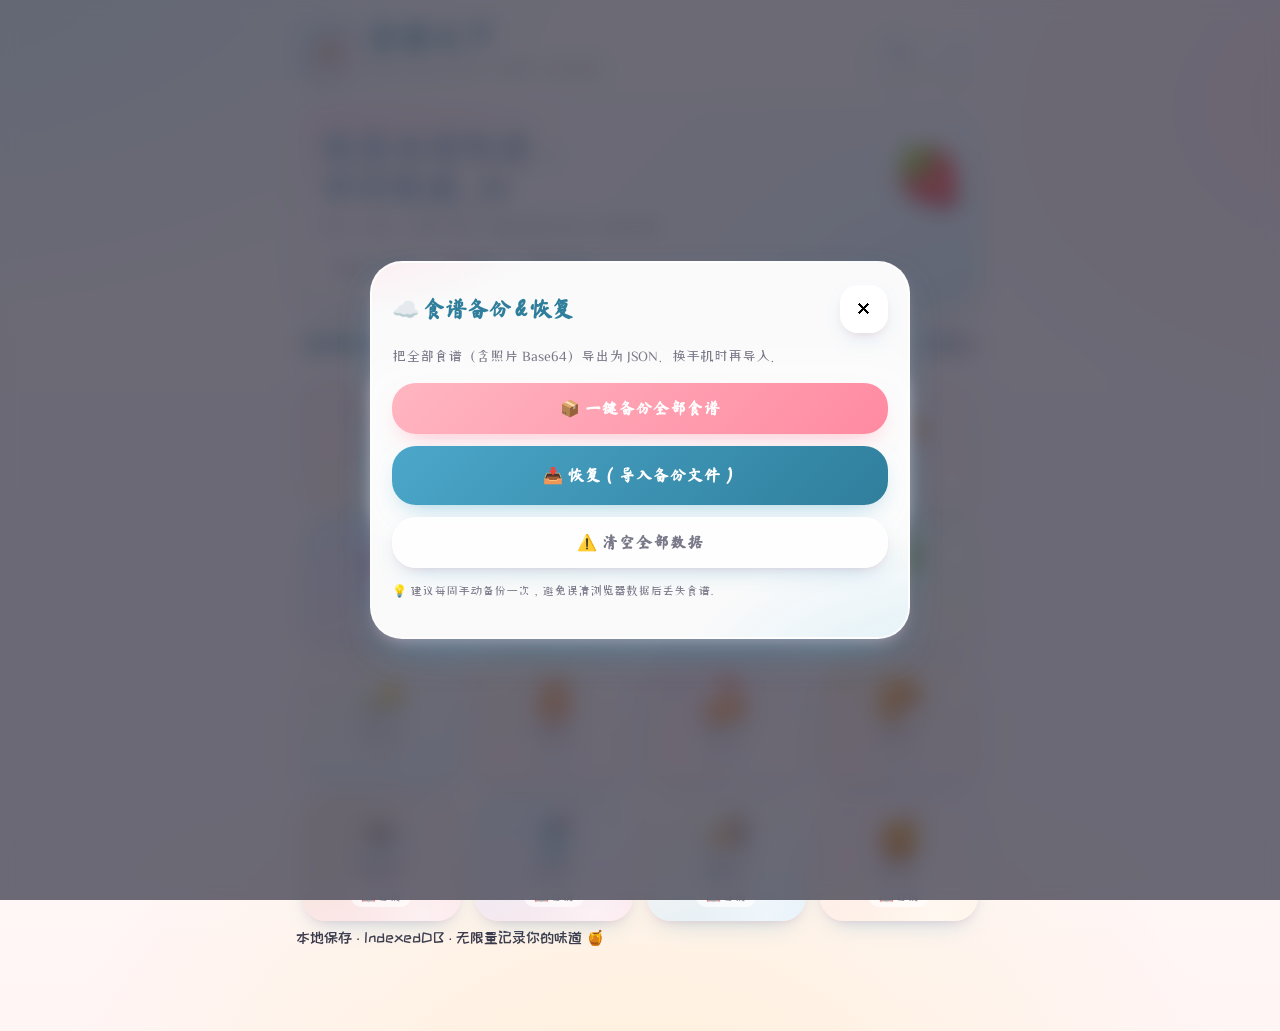
<file: index.html>
<!DOCTYPE html>
<html lang="zh-CN">
<head>
<meta charset="UTF-8" />
<meta name="viewport" content="width=device-width, initial-scale=1.0, maximum-scale=1.0, user-scalable=no" />
<meta name="theme-color" content="#4ba7ca" />
<title>食谱天下 · Watercolour Recipe</title>
<link rel="icon" href="data:image/svg+xml,%3Csvg xmlns='http://www.w3.org/2000/svg' viewBox='0 0 64 64'%3E%3Crect width='64' height='64' rx='14' fill='%234ba7ca'/%3E%3Ctext x='50%25' y='54%25' font-size='38' text-anchor='middle' fill='%23fff' font-family='Arial'%3E🍯%3C/text%3E%3C/svg%3E" />

<!-- 字体：手写标题 + 圆润可爱正文 -->
<link rel="preconnect" href="https://fonts.googleapis.com">
<link rel="preconnect" href="https://fonts.gstatic.com" crossorigin>
<link href="https://fonts.googleapis.com/css2?family=Ma+Shan+Zheng&family=ZCOOL+KuaiLe&family=ZCOOL+XiaoWei&family=Long+Cang&display=swap" rel="stylesheet">

<link rel="stylesheet" href="styles.css" />
</head>
<body>

<!-- ❄️ 飘落动画层 -->
<div class="snowflakes" aria-hidden="true">
  <div class="snowflake">❄</div><div class="snowflake">❅</div><div class="snowflake">❆</div>
  <div class="snowflake">❄</div><div class="snowflake">❅</div><div class="snowflake">❆</div>
  <div class="snowflake">❄</div><div class="snowflake">❅</div><div class="snowflake">❆</div>
  <div class="snowflake">❄</div>
</div>

<div id="app">

  <!-- ========== 顶部条 ========== -->
  <header class="topbar">
    <div class="brand">
      <div class="brand-mark">
        <svg viewBox="0 0 64 64" width="38" height="38" xmlns="http://www.w3.org/2000/svg">
          <defs>
            <linearGradient id="bg" x1="0" y1="0" x2="1" y2="1">
              <stop offset="0%" stop-color="#ffd4dc"/>
              <stop offset="100%" stop-color="#b9e4f1"/>
            </linearGradient>
          </defs>
          <path d="M32 8 C18 8, 8 18, 8 30 C8 44, 32 56, 32 56 C32 56, 56 44, 56 30 C56 18, 46 8, 32 8 Z" fill="url(#bg)"/>
          <text x="32" y="38" font-size="22" text-anchor="middle" fill="#fff" font-family="serif">🍯</text>
        </svg>
      </div>
      <div>
        <h1 class="title-script">食谱天下</h1>
        <small>Watercolour Recipe · 收藏每一道好味道</small>
      </div>
    </div>
    <div class="topbar-tools">
      <button class="icon-btn" id="openSearchBtn" title="搜索 🔍">🔍</button>
      <button class="icon-btn" id="openBackupBtn" title="备份 ☁️">☁️</button>
    </div>
  </header>

  <!-- ========== 路由容器 ========== -->
  <main id="view" class="view"></main>

  <!-- ========== 底部 ========== -->
  <footer class="footbar">
    <span>本地保存 · IndexedDB · 无限量记录你的味道 🍯</span>
  </footer>

</div>

<!-- ========== 搜索弹层 ========== -->
<div class="modal-mask" id="searchModal" hidden>
  <div class="modal watercard">
    <div class="modal-head">
      <h3 class="title-script-md">🔍 食谱搜索</h3>
      <button class="icon-btn close-x" data-close>✕</button>
    </div>
    <input id="searchInput" type="search" placeholder="搜索食谱名称、分类、食材…"/>
    <div id="searchResults" class="search-results"></div>
  </div>
</div>

<!-- ========== 备份/恢复弹层 ========== -->
<div class="modal-mask" id="backupModal" hidden>
  <div class="modal watercard">
    <div class="modal-head">
      <h3 class="title-script-md">☁️ 食谱备份 &amp; 恢复</h3>
      <button class="icon-btn close-x" data-close>✕</button>
    </div>
    <p class="modal-tips">把全部食谱（含照片 Base64）导出为 JSON。换手机时再导入。</p>
    <div class="modal-actions">
      <button class="big-btn pink" id="exportBackupBtn">📦 一键备份全部食谱</button>
      <label class="big-btn blue file-label">
        📥 恢复（导入备份文件）
        <input type="file" id="importBackupInput" accept="application/json" hidden />
      </label>
      <button class="big-btn ghost" id="clearAllBtn">⚠️ 清空全部数据</button>
    </div>
    <p class="modal-tips small">💡 建议每周手动备份一次，避免误清浏览器数据后丢失食谱。</p>
  </div>
</div>

<!-- ========== Toast ========== -->
<div id="toast" class="toast" hidden></div>

<!-- ========== 打印容器 ========== -->
<div id="printArea" class="print-only" aria-hidden="true"></div>

<script src="db.js"></script>
<script src="app.js"></script>
</body>
</html>
</file>
<file: styles.css>
/* ============================
   食谱天下 · Watercolour Recipe v2
   水彩 + 手写艺术字 + 圆润可爱 + 大按钮
   ============================ */

:root {
  --primary: #4ba7ca;
  --primary-soft: #7fc4dd;
  --primary-deep: #2f7e9c;
  --pink: #ffb6c1;
  --pink-soft: #ffd4dc;
  --pink-deep: #ff8aa1;
  --cream: #fff7ef;
  --ink: #3b3a4b;
  --ink-soft: #7a7989;

  --r-sm: 16px;
  --r-md: 24px;
  --r-lg: 32px;
  --r-xl: 44px;

  --shadow-1: 0 10px 26px -12px rgba(75,167,202,.45), 0 4px 8px -4px rgba(255,182,193,.55);
  --shadow-2: 0 18px 40px -16px rgba(75,167,202,.6), 0 8px 16px -8px rgba(255,182,193,.7);

  --font-script: "Ma Shan Zheng", "Long Cang", "STXingkai", "PingFang SC", cursive;
  --font-cute:   "ZCOOL KuaiLe", "Ma Shan Zheng", "PingFang SC", sans-serif;
  --font-body:  "ZCOOL KuaiLe", "PingFang SC", "Hiragino Sans GB", sans-serif;
  --font-serif: "ZCOOL XiaoWei", "STKaiti", serif;
}

* { box-sizing: border-box; -webkit-tap-highlight-color: transparent; }
html, body { margin:0; padding:0; }
body {
  font-family: var(--font-body);
  color: var(--ink);
  background:
    radial-gradient(1200px 700px at -10% -10%, #d4eef7 0%, transparent 60%),
    radial-gradient(900px 600px at 110% 10%, #ffe1e7 0%, transparent 55%),
    radial-gradient(1000px 700px at 50% 110%, #fff0d9 0%, transparent 60%),
    linear-gradient(180deg, #fefcf7 0%, #fff5f5 100%);
  min-height: 100vh;
  overflow-x: hidden;
  font-size: 15px;
  line-height: 1.7;
}

/* ====== 雪花 ====== */
.snowflakes { position: fixed; inset:0; pointer-events:none; z-index: 9999; overflow: hidden; }
.snowflake {
  position: absolute; top: -10vh; color: #ffffff;
  font-size: 1.1rem;
  text-shadow: 0 0 8px rgba(255,255,255,.95), 0 0 16px rgba(173,216,230,.8);
  opacity: .85;
  animation: fall linear infinite, sway ease-in-out infinite;
}
.snowflake:nth-child(1){left:5%;  font-size:1.2rem; animation-duration: 14s, 4s; animation-delay: 0s, 0s;}
.snowflake:nth-child(2){left:15%; font-size:.9rem;  animation-duration: 18s, 5s; animation-delay: 2s, 1s;}
.snowflake:nth-child(3){left:25%; font-size:1.4rem; animation-duration: 12s, 6s; animation-delay: 4s, 2s;}
.snowflake:nth-child(4){left:35%; font-size:1rem;   animation-duration: 20s, 4.5s;animation-delay: 6s, 1.5s;}
.snowflake:nth-child(5){left:45%; font-size:1.3rem; animation-duration: 16s, 5.5s;animation-delay: 1s, 2.5s;}
.snowflake:nth-child(6){left:55%; font-size:1rem;   animation-duration: 22s, 4s; animation-delay: 3s, 3s;}
.snowflake:nth-child(7){left:65%; font-size:1.5rem; animation-duration: 13s, 5s; animation-delay: 5s, .5s;}
.snowflake:nth-child(8){left:75%; font-size:1.1rem; animation-duration: 17s, 6s; animation-delay: 7s, 4s;}
.snowflake:nth-child(9){left:85%; font-size:1rem;   animation-duration: 19s, 4.5s;animation-delay: 2s, 1s;}
.snowflake:nth-child(10){left:95%;font-size:1.3rem; animation-duration: 15s, 5.5s;animation-delay: 4s, 2s;}
@keyframes fall {
  0%   { transform: translateY(0) rotate(0deg); }
  100% { transform: translateY(120vh) rotate(360deg); }
}
@keyframes sway {
  0%, 100% { margin-left: 0; }
  50%      { margin-left: 30px; }
}

/* ====== 顶层 ====== */
#app {
  max-width: 720px; margin: 0 auto; padding: 16px 16px 80px;
  position: relative; z-index: 2;
}

/* ====== 通用字体类 ====== */
.title-script { font-family: var(--font-script); color: var(--primary-deep); margin: 0; font-size: 30px; letter-spacing: 2px; line-height: 1.1; }
.title-script-md { font-family: var(--font-script); color: var(--primary-deep); margin: 0; font-size: 22px; }
.brand small { color: var(--ink-soft); font-size: 12px; font-family: "ZCOOL XiaoWei", "PingFang SC", serif; letter-spacing: 1px;}

/* ====== 顶栏 ====== */
.topbar { display:flex; align-items:center; justify-content:space-between; padding: 6px 4px 18px; }
.brand { display:flex; align-items:center; gap:12px; }
.brand-mark {
  width: 56px; height:56px; border-radius: 20px;
  background: linear-gradient(135deg, #b9e4f1, #ffd4dc);
  display:grid; place-items:center;
  box-shadow: var(--shadow-1);
}
.topbar-tools { display:flex; gap:10px; }
.icon-btn {
  border: none; cursor:pointer;
  width:48px; height:48px; border-radius: 18px;
  background: rgba(255,255,255,.85);
  backdrop-filter: blur(8px);
  box-shadow: var(--shadow-1);
  font-size: 20px;
  transition: transform .15s ease, box-shadow .15s ease;
  font-family: var(--font-body);
}
.icon-btn:hover { transform: translateY(-2px) rotate(-5deg); box-shadow: var(--shadow-2); }
.icon-btn:active { transform: scale(.94); }

/* ====== Hero ====== */
.hero {
  margin: 4px 4px 18px;
  padding: 24px 22px 22px;
  border-radius: var(--r-lg);
  background:
    radial-gradient(400px 200px at 5% 0%, #ffe4ea 0%, transparent 60%),
    radial-gradient(500px 300px at 100% 100%, #d6eff8 0%, transparent 60%),
    linear-gradient(135deg, #fff7f2, #f3faff);
  box-shadow: var(--shadow-1);
  position: relative; overflow: hidden;
}
.hero h2 {
  margin: 0 0 8px;
  font-family: var(--font-script);
  font-size: 34px; line-height: 1.2; letter-spacing: 1px;
  background: linear-gradient(120deg, var(--primary), var(--pink-deep));
  -webkit-background-clip: text; background-clip: text; color: transparent;
}
.hero p { margin: 4px 0 12px; color: var(--ink-soft); font-family: "ZCOOL XiaoWei", serif; font-size: 14px; }
.hero .stats { display:flex; gap:8px; flex-wrap:wrap; font-size: 12px; }
.hero .stats span {
  padding: 6px 14px; border-radius: 20px;
  background: rgba(255,255,255,.85);
  color: var(--primary-deep);
  box-shadow: inset 0 0 0 1px rgba(255,255,255,.7);
  font-family: var(--font-body);
}
.hero .deco-emoji {
  position: absolute; right: 14px; top: 18px;
  font-size: 60px;
  filter: drop-shadow(0 6px 8px rgba(75,167,202,.18));
}

/* ====== 分类区块标题 ====== */
.cat-title { margin: 14px 6px 14px; display:flex; align-items:center; gap:10px; }
.cat-title h3 {
  font-family: var(--font-script);
  margin:0; font-size: 24px; color: var(--primary-deep); letter-spacing: 1px;
}
.cat-title .deco {
  flex:1; height: 2px;
  background: linear-gradient(90deg, var(--pink-deep), transparent);
  border-radius: 2px;
}
.cat-title .pill {
  font-family: var(--font-body);
  background: linear-gradient(135deg, #cae9f4, #ffd7df);
  color: var(--primary-deep);
  padding: 4px 12px; border-radius: 16px; font-size: 12px;
}

/* ====== 分类卡 ====== */
.cat-grid {
  display:grid;
  grid-template-columns: repeat(2, minmax(0, 1fr));
  gap: 14px;
  padding: 4px 6px;
}
@media (min-width:520px){ .cat-grid{ grid-template-columns: repeat(3, minmax(0,1fr)); } }
@media (min-width:700px){ .cat-grid{ grid-template-columns: repeat(4, minmax(0,1fr)); } }

.cat-card {
  position: relative;
  border-radius: var(--r-md);
  padding: 18px 12px 14px;
  text-align:center;
  cursor:pointer;
  background: var(--card-bg, linear-gradient(160deg, #fde7ec, #fff5e7));
  box-shadow: var(--shadow-1);
  transition: transform .2s ease, box-shadow .2s ease;
  overflow: hidden;
  border: none;
  font-family: var(--font-body);
  color: var(--ink);
}
.cat-card::before{
  content:""; position:absolute; inset: -30% -30% auto auto;
  width:140px; height:140px; border-radius:50%;
  background: radial-gradient(circle, rgba(255,255,255,.55), transparent 70%);
  pointer-events:none;
}
.cat-card::after{
  content:""; position:absolute; inset: auto -20% -50% auto;
  width:140px; height:140px; border-radius:50%;
  background: radial-gradient(circle, rgba(255,255,255,.4), transparent 70%);
  pointer-events:none;
}
.cat-card:hover { transform: translateY(-4px) rotate(-1deg); box-shadow: var(--shadow-2); }
.cat-card:active { transform: translateY(0) scale(.98); }
.cat-emoji {
  font-size: 42px; line-height: 1; margin-bottom: 4px;
  filter: drop-shadow(0 6px 8px rgba(75,167,202,.18));
}
.cat-name {
  font-family: var(--font-script);
  font-size: 20px; letter-spacing: 1px;
  background: linear-gradient(120deg, var(--primary-deep), var(--pink-deep));
  -webkit-background-clip: text; background-clip: text; color: transparent;
  margin-top: 2px;
}
.cat-count {
  display:inline-block; margin-top:6px;
  font-size: 12px; color: var(--ink-soft);
  padding: 3px 10px; border-radius: 12px;
  background: rgba(255,255,255,.65);
}

/* ====== 列表页头 ====== */
.cat-header {
  display:flex; align-items:center; gap: 10px;
  padding: 10px 6px 14px;
}
.back-btn{
  border:none; cursor:pointer;
  background: rgba(255,255,255,.95);
  width: 48px; height:48px; border-radius: 18px;
  box-shadow: var(--shadow-1);
  font-size: 20px; color: var(--primary-deep);
  font-family: var(--font-body);
}
.cat-header h2 {
  margin:0; flex:1; font-family: var(--font-script); font-size: 26px; color: var(--primary-deep); letter-spacing: 1px;
}
.cat-emoji-big { font-size: 32px; }

/* ====== 食谱列表 ====== */
.recipe-list { display:grid; gap: 14px; padding: 4px 6px 20px; }
.recipe-item {
  display:grid; grid-template-columns: 76px 1fr auto; gap: 14px; align-items:center;
  padding: 14px 14px;
  border-radius: var(--r-md);
  background: linear-gradient(135deg, #ffffff, #fff7f4);
  box-shadow: var(--shadow-1);
  cursor:pointer; border:none; font-family: var(--font-body); text-align:left;
  color: var(--ink);
  transition: transform .18s ease, box-shadow .18s ease;
  position: relative; overflow: hidden;
}
.recipe-item::after{
  content:""; position:absolute; inset:auto -10% -50% auto;
  width:120px; height:120px; border-radius:50%;
  background: radial-gradient(circle, rgba(255,182,193,.25), transparent 70%);
  pointer-events:none;
}
.recipe-item:hover { transform: translateY(-2px); box-shadow: var(--shadow-2); }
.recipe-item:active { transform: scale(.99); }
.recipe-thumb {
  width: 76px; height:76px; border-radius: 20px; overflow:hidden;
  background: linear-gradient(135deg, #d6eff8, #ffd4dc);
  display:grid; place-items:center; font-size: 32px;
  box-shadow: inset 0 0 0 2px rgba(255,255,255,.6);
}
.recipe-thumb img { width:100%; height:100%; object-fit:cover; display:block; }
.recipe-name { font-family: var(--font-script); font-weight: 600; font-size: 19px; color: var(--ink); margin:0; letter-spacing: 1px; }
.recipe-meta { font-family: "ZCOOL XiaoWei", serif; font-size: 12px; color: var(--ink-soft); margin-top:4px; }
.recipe-heart { font-size: 22px; opacity:.9; }

.empty { text-align:center; padding: 60px 12px; color: var(--ink-soft); }
.empty .big-emoji { font-size: 70px; margin-bottom: 6px; }
.empty p { font-family: "ZCOOL XiaoWei", serif; }

/* ====== 加号大按钮 ====== */
.add-btn {
  width: 100%; margin: 8px 6px 18px;
  padding: 18px 18px;
  border-radius: var(--r-lg);
  border: 2.5px dashed rgba(75,167,202,.55);
  background: linear-gradient(135deg, #ffe8ee, #e1f3fa);
  color: var(--primary-deep);
  font-family: var(--font-script);
  font-weight: 700; font-size: 20px; letter-spacing: 2px;
  cursor:pointer;
  display:flex; align-items:center; justify-content:center; gap:10px;
  box-shadow: var(--shadow-1);
}
.add-btn:hover { box-shadow: var(--shadow-2); transform: translateY(-2px); border-color: var(--pink-deep); }
.add-btn:active { transform: scale(.99); }

/* ====== 食谱详情头 ====== */
.recipe-page{ display:grid; gap: 16px; }
.detail-head {
  border-radius: var(--r-lg);
  overflow: hidden;
  background:
    radial-gradient(400px 200px at 100% 0%, #ffe1e7 0%, transparent 60%),
    radial-gradient(500px 300px at 0% 100%, #d6eff8 0%, transparent 60%),
    rgba(255,255,255,.85);
  box-shadow: var(--shadow-1);
  border: 2px solid rgba(255,255,255,.6);
}
.detail-cover {
  width:100%; aspect-ratio: 16/9; background: linear-gradient(135deg, #d6eff8, #ffd4dc);
  display:grid; place-items:center; font-size: 90px;
  position: relative;
}
.detail-cover img { width:100%; height:100%; object-fit:cover; display:block; }
.detail-title {
  display:flex; align-items:center; gap: 10px;
  padding: 16px 16px 6px;
}
.detail-title h1 {
  margin:0; flex:1; font-family: var(--font-script); font-size: 28px; color: var(--primary-deep); letter-spacing: 2px; line-height: 1.2;
}
.heart-btn{
  border:none; cursor:pointer;
  background: rgba(255,255,255,.95);
  width: 48px; height:48px; border-radius: 18px;
  box-shadow: var(--shadow-1);
  font-size: 22px;
}
.heart-btn.is-fav{ background: linear-gradient(135deg, #ffb6c1, #ffd4dc); }

.detail-meta {
  display:flex; flex-wrap:wrap; gap: 8px; padding: 6px 16px 16px;
  font-family: "ZCOOL XiaoWei", serif; font-size: 13px; color: var(--ink-soft);
}
.detail-meta span {
  padding: 6px 12px; border-radius: 14px;
  background: rgba(75,167,202,.12);
  color: var(--primary-deep);
}

.detail-actions {
  display:grid; grid-template-columns: repeat(2, minmax(0,1fr)); gap: 12px;
  padding: 0 16px 16px;
}
.detail-actions .big-btn { width:100%; }

/* ====== 分区 ====== */
.section {
  margin: 4px 6px 0;
  padding: 18px 18px 16px;
  border-radius: var(--r-lg);
  background:
    radial-gradient(400px 200px at -10% -20%, #ffe1e7 0%, transparent 65%),
    radial-gradient(500px 300px at 110% 120%, #d6eff8 0%, transparent 60%),
    rgba(255,255,255,.92);
  box-shadow: var(--shadow-1);
  position: relative; overflow: hidden;
}
.section::before{
  content:""; position:absolute; inset: -50% -30% auto auto;
  width: 200px; height: 200px; border-radius: 50%;
  background: radial-gradient(circle, rgba(255,255,255,.45), transparent 70%);
  pointer-events: none;
}
.section h2{
  margin: 0 0 14px;
  font-family: var(--font-script);
  font-size: 24px;
  display:flex; align-items:center; gap:10px;
  color: var(--primary-deep);
  letter-spacing: 1px;
  position: relative;
}
.section h2 .pill {
  font-family: var(--font-body);
  font-size: 13px; padding: 3px 12px; border-radius: 12px;
  background: linear-gradient(135deg, #cae9f4, #ffd7df);
  color: var(--primary-deep);
}

/* ====== 食材 ====== */
.ing-list { display:grid; grid-template-columns: 1fr 1fr; gap: 10px; position: relative; }
.ing-list .ing {
  display:flex; align-items:center; gap: 10px;
  padding: 10px 12px;
  border-radius: 18px;
  background: linear-gradient(135deg, #fff7f4, #ffffff);
  box-shadow: inset 0 0 0 1px rgba(255,182,193,.35), 0 4px 10px -6px rgba(255,182,193,.4);
  font-family: var(--font-body);
}
.ing .dot { width:14px; height:14px; border-radius:50%;
  background: radial-gradient(circle at 30% 30%, #fff, var(--primary) 50%, var(--pink-deep) 100%);
  flex: 0 0 auto;
  box-shadow: 0 2px 6px rgba(75,167,202,.4);
}
.ing .name { flex:1; font-size: 14px; font-family: var(--font-body);}
.ing .qty  { font-size: 13px; color: var(--pink-deep); font-family: var(--font-script); font-size: 16px; letter-spacing: 1px;}

/* ====== 步骤 ====== */
.step-list { display:grid; gap: 12px; counter-reset: step; position: relative; }
.step {
  display:grid; grid-template-columns: 44px 1fr; gap: 12px; align-items:flex-start;
  padding: 12px 14px;
  border-radius: 20px;
  background: linear-gradient(135deg, #ffffff, #fdf2f4);
  box-shadow: inset 0 0 0 1px rgba(75,167,202,.2), 0 4px 10px -6px rgba(75,167,202,.3);
  font-family: var(--font-body);
}
.step .num{
  counter-increment: step;
  width:40px; height:40px; border-radius: 16px;
  display:grid; place-items:center;
  background: linear-gradient(135deg, var(--primary), var(--pink-deep));
  color:#fff; font-weight: 700;
  font-family: var(--font-script);
  font-size: 20px; letter-spacing: 1px;
  box-shadow: 0 4px 12px -4px rgba(75,167,202,.55);
}
.step .num::before { content: counter(step); }
.step .text { font-size: 15px; line-height: 1.7; white-space: pre-wrap; font-family: var(--font-body); }

/* ====== 照片墙 ====== */
.gallery {
  display:grid; grid-template-columns: repeat(3, 1fr); gap: 10px;
}
.gallery .ph {
  position: relative;
  aspect-ratio: 1/1; border-radius: 18px; overflow:hidden;
  background: linear-gradient(135deg, #d6eff8, #ffd4dc);
  display:grid; place-items:center; font-size: 32px;
  box-shadow: inset 0 0 0 2px rgba(255,255,255,.6);
}
.gallery img { width:100%; height:100%; object-fit:cover; display:block; }
.gallery .del {
  position:absolute; top:6px; right:6px;
  width:26px; height:26px; border-radius:50%;
  border:none; cursor:pointer;
  background: rgba(255,255,255,.95); color: var(--pink-deep);
  font-weight: 700;
  font-family: var(--font-body);
}

/* ====== 大按钮 ====== */
.big-btn {
  border:none; cursor:pointer;
  padding: 16px 18px; border-radius: var(--r-md);
  font-weight: 700; font-size: 16px;
  display:inline-flex; align-items:center; justify-content:center; gap:8px;
  transition: transform .15s ease, box-shadow .15s ease;
  font-family: var(--font-script); letter-spacing: 1px;
}
.big-btn.pink {
  background: linear-gradient(135deg, var(--pink), var(--pink-deep));
  color:#fff; box-shadow: 0 10px 26px -12px rgba(255,138,161,.7);
}
.big-btn.blue {
  background: linear-gradient(135deg, var(--primary), var(--primary-deep));
  color:#fff; box-shadow: 0 10px 26px -12px rgba(75,167,202,.65);
}
.big-btn.ghost {
  background: rgba(255,255,255,.9); color: var(--ink-soft);
  box-shadow: var(--shadow-1);
}
.big-btn.danger {
  background: linear-gradient(135deg, #ff8aa1, #ff5e7b);
  color:#fff; box-shadow: 0 10px 26px -12px rgba(255,94,123,.65);
}
.big-btn:hover{ transform: translateY(-2px); }
.big-btn:active{ transform: translateY(0) scale(.97); }
.file-label { cursor:pointer; }

/* ====== 模态弹层 ====== */
.modal-mask{
  position: fixed; inset:0;
  background: rgba(59,58,75,.5);
  backdrop-filter: blur(8px);
  display:grid; place-items:center;
  z-index: 100;
  padding: 18px;
  animation: fadein .2s ease;
}
@keyframes fadein { from{ opacity:0 } to{ opacity:1 } }
.modal{
  width:100%; max-width:540px;
  border-radius: var(--r-lg);
  background: rgba(255,255,255,.97);
  padding: 22px 20px;
  box-shadow: var(--shadow-2);
  max-height: 88vh; overflow:auto;
  border: 2px solid rgba(255,255,255,.7);
}
.modal-head{
  display:flex; align-items:center; justify-content:space-between;
  margin-bottom: 12px;
}
.close-x{ font-size: 16px; }

.modal input[type="search"]{
  width:100%; padding: 14px 18px; border-radius: 18px;
  border: 2px solid rgba(75,167,202,.25);
  background: #fff; outline: none; font-size: 16px;
  font-family: var(--font-body);
}
.modal input[type="search"]:focus{
  border-color: var(--primary);
  box-shadow: 0 0 0 4px rgba(75,167,202,.15);
}
.search-results { margin-top: 12px; display:grid; gap: 10px; }
.search-results .row {
  padding: 12px; border-radius: 18px;
  background: linear-gradient(135deg, #ffffff, #fff5f4);
  box-shadow: var(--shadow-1);
  display:flex; align-items:center; gap: 12px;
  border: none; cursor:pointer; text-align:left;
  font-family: var(--font-body); font-size: 15px;
  color: var(--ink);
  transition: transform .15s ease;
}
.search-results .row:hover { transform: translateY(-2px); }
.search-results .row .thumb { width:44px; height:44px; border-radius: 12px; overflow:hidden; background: linear-gradient(135deg,#d6eff8,#ffd4dc); display:grid; place-items:center; font-size:20px;}
.search-results .row .thumb img { width:100%; height:100%; object-fit:cover;}
.search-results .row .name { font-family: var(--font-script); font-size: 17px; letter-spacing: 1px;}

.modal-tips { color: var(--ink-soft); font-family: "ZCOOL XiaoWei", serif; font-size: 14px; margin: 4px 0 14px;}
.modal-tips.small { font-size: 12px; margin-top: 12px; }
.modal-actions { display:grid; gap:12px; }

/* ====== 表单 ====== */
.form { display:grid; gap: 14px; }
.form label {
  font-family: var(--font-script);
  font-size: 16px;
  color: var(--primary-deep);
  letter-spacing: 1px;
  display: block; margin-bottom: 6px;
}
.form input, .form textarea, .form select {
  width:100%; padding: 14px 16px; border-radius: 18px;
  border: 2px solid rgba(75,167,202,.2);
  background: #fff; outline: none; font-size: 15px;
  font-family: var(--font-body); color: var(--ink);
}
.form textarea { min-height: 90px; resize: vertical; line-height: 1.6; }
.form input:focus, .form textarea:focus, .form select:focus {
  border-color: var(--primary);
  box-shadow: 0 0 0 4px rgba(75,167,202,.15);
}
.row-line{ display:flex; gap:8px; align-items:center; }
.row-line > * { flex:1; }

.chips { display:flex; flex-wrap:wrap; gap: 8px; }
.chip {
  display:inline-flex; align-items:center; gap:6px;
  padding: 8px 14px; border-radius: 18px;
  background: rgba(255,255,255,.92);
  box-shadow: var(--shadow-1);
  cursor:pointer;
  font-family: var(--font-body); font-size: 14px;
  transition: transform .15s ease;
}
.chip:hover { transform: translateY(-1px); }
.chip.active {
  background: linear-gradient(135deg, var(--primary), var(--pink-deep));
  color: #fff;
  box-shadow: 0 8px 22px -10px rgba(75,167,202,.6);
}

.upload-area {
  border:2.5px dashed rgba(75,167,202,.45);
  border-radius: var(--r-md);
  padding: 22px 18px; text-align:center;
  background:
    radial-gradient(circle at 0% 0%, #ffe4ea, transparent 50%),
    radial-gradient(circle at 100% 100%, #d6eff8, transparent 50%),
    linear-gradient(135deg, #fff7f4, #f5fbff);
  color: var(--ink-soft); cursor:pointer;
  font-family: "ZCOOL XiaoWei", serif;
  transition: transform .15s ease, box-shadow .15s ease;
}
.upload-area:hover { transform: translateY(-1px); box-shadow: var(--shadow-1); }

/* ====== Toast ====== */
.toast{
  position: fixed; left:50%; bottom: 24px; transform: translateX(-50%);
  background: rgba(59,58,75,.92); color:#fff;
  padding: 12px 20px; border-radius: 20px;
  font-size: 14px; box-shadow: var(--shadow-2);
  z-index: 9999;
  animation: pop .3s ease;
  font-family: var(--font-body);
}
@keyframes pop{ from{ transform: translate(-50%, 10px); opacity:0} to { transform: translate(-50%,0); opacity:1}}

/* ====== 水彩卡底 ====== */
.watercard{
  background:
    radial-gradient(400px 200px at -10% -20%, #ffe1e7 0%, transparent 65%),
    radial-gradient(500px 300px at 110% 120%, #d6eff8 0%, transparent 60%),
    rgba(255,255,255,.97) !important;
}

/* ====== 打印样式 ====== */
@media print {
  body * { visibility: hidden; }
  .print-only, .print-only * { visibility: visible; }
  .print-only{
    position: absolute; left:0; top:0; width:100%;
    background:#fff !important; color:#000;
    font-family: "Ma Shan Zheng", "STKaiti", serif;
  }
}

.print-only .sheet{
  width: 210mm; min-height: 297mm; padding: 18mm;
  margin: 0 auto; background:#fff;
}
.print-only .sheet h1{
  font-family: "Ma Shan Zheng", serif;
  color:#2f7e9c; margin-top:0; font-size: 36pt; letter-spacing: 2px;
}
.print-only .sheet .print-photos{
  display:grid; grid-template-columns: repeat(2, 1fr); gap: 6mm;
  margin: 6mm 0;
}
.print-only .sheet .print-photos img{
  width:100%; max-height: 70mm; object-fit:cover; border-radius: 6mm;
  break-inside: avoid;
}
.print-only .sheet .print-meta{
  color:#666; font-size: 12pt;
  font-family: "PingFang SC", sans-serif;
}
.print-only .sheet .print-section{ margin-top: 6mm; }
.print-only .sheet .print-section h2{
  font-family: "Ma Shan Zheng", serif;
  color:#2f7e9c; border-bottom:2px dashed #4ba7ca; padding-bottom:3px; font-size: 20pt;
}
.print-only .print-ings{
  display:grid; grid-template-columns: repeat(2, 1fr); gap: 3mm 6mm;
}
.print-only .print-ings .ing{
  padding: 2mm 3mm; border-radius: 3mm; background:#f4faff; font-size: 12pt;
  font-family: "PingFang SC", sans-serif;
}
.print-only .print-steps .step{
  display:grid; grid-template-columns: 10mm 1fr; gap: 4mm;
  margin-bottom: 4mm; break-inside: avoid;
}
.print-only .print-steps .num{
  width:10mm; height:10mm; border-radius:50%;
  background:#4ba7ca; color:#fff; display:grid; place-items:center;
  font-weight:700; font-family: "Ma Shan Zheng", serif; font-size: 14pt;
}
.print-only .print-steps .text { font-size: 12pt; font-family: "PingFang SC", sans-serif;}

/* 工具类 */
.hidden { display:none !important; }
.spacer-12 { height: 12px; }
.spacer-20 { height: 20px; }
.center { text-align: center; }
</file>
